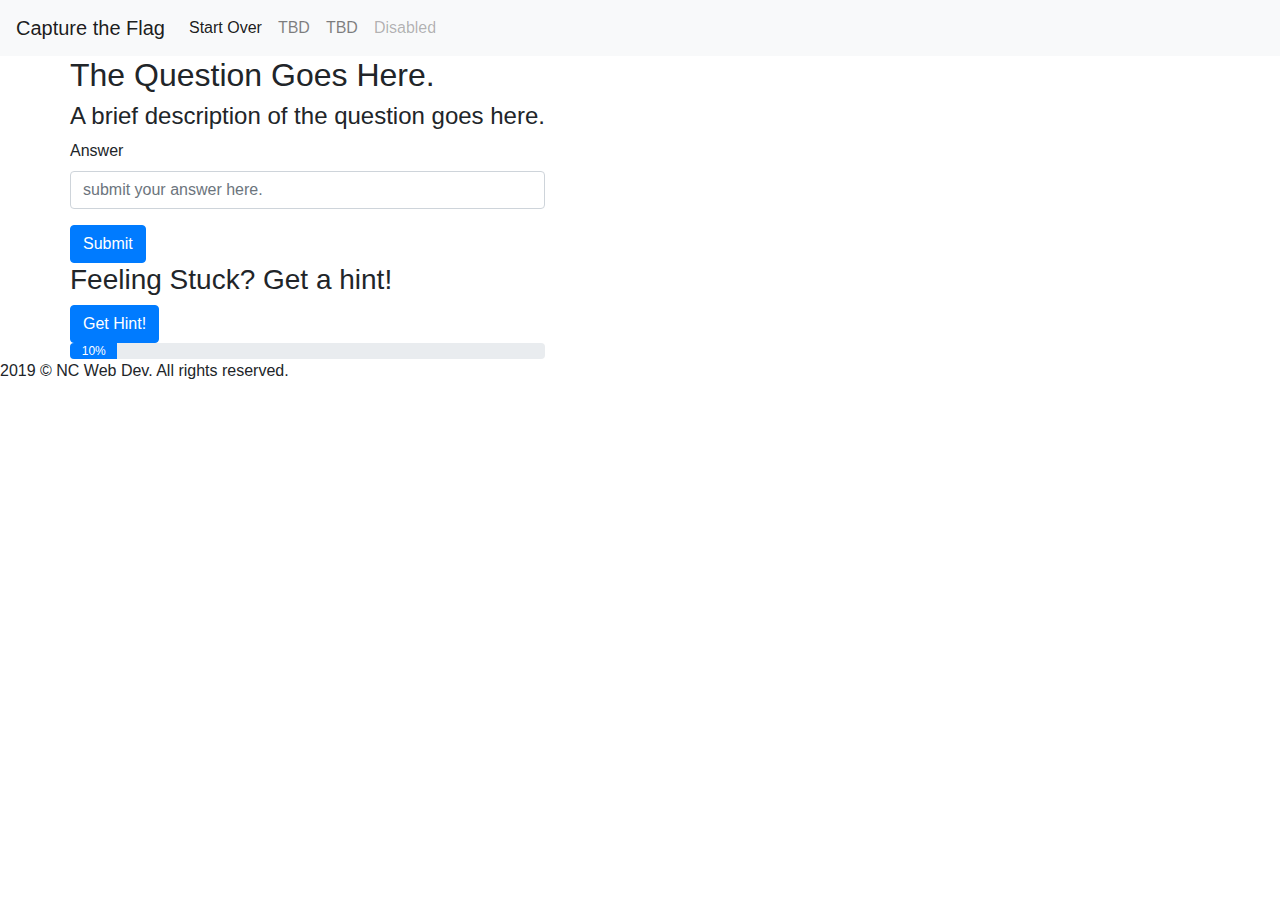
<file: indexNEW.html>
<!DOCTYPE html>
<html lang="en">
<head>
    <meta charset="UTF-8">
    <meta name="viewport" content="width=device-width, initial-scale=1.0">
    <meta http-equiv="X-UA-Compatible" content="ie=edge">
    <link rel="stylesheet" href="https://stackpath.bootstrapcdn.com/bootstrap/4.3.1/css/bootstrap.min.css" integrity="sha384-ggOyR0iXCbMQv3Xipma34MD+dH/1fQ784/j6cY/iJTQUOhcWr7x9JvoRxT2MZw1T" crossorigin="anonymous">
    <link rel="stylesheet" type="text/css" href="style.css">
    <title>Student Capture the Flag</title>
</head>
<body>
    <nav class="navbar sticky-top navbar-expand-lg navbar-light bg-light">
        <a class="navbar-brand" href="#">Capture the Flag</a>
        <button class="navbar-toggler" type="button" data-toggle="collapse" data-target="#navbarNav" aria-controls="navbarNav" aria-expanded="false" aria-label="Toggle navigation">
            <span class="navbar-toggler-icon"></span>
        </button>
        <div class="collapse navbar-collapse" id="navbarNav">
            <ul class="navbar-nav">
            <li class="nav-item active">
                <a class="nav-link" href="#">Start Over <span class="sr-only">(current)</span></a>
            </li>
            <li class="nav-item">
                <a class="nav-link" href="#">TBD</a>
            </li>
            <li class="nav-item">
                <a class="nav-link" href="#">TBD</a>
            </li>
            <li class="nav-item">
                <a class="nav-link disabled" href="#" tabindex="-1" aria-disabled="true">Disabled</a>
            </li>
            </ul>
        </div>
    </nav>
    <div class="container">
        <div class="row">
            <!-- this is the question column (MAIN) -->
            <div class="column">
                <div class="question">
                    <h2>The Question Goes Here.</h2>
                    <h4>A brief description of the question goes here.</h4>
                    <form>
                        <!-- a single form field to submit answer goes here -->
                        <div class="form-group">
                            <label for="answer">Answer</label>
                            <input type="text" class="form-control" id="answer" placeholder="submit your answer here.">
                        </div>
                        <!-- submit button -->
                        <button type="submit" class="btn btn-primary">Submit</button>
                    </form>
                    <div class="column" id="hint-text">
                        <h3>Feeling Stuck? Get a hint!</h3>
                    </div>
                    <div class="column" id="hint-button">
                        <!-- hint button -->
                        <button type="hint" class="btn btn-primary">Get Hint!</button>
                    </div>
                </div>
                <!-- the progress bar goes here -->
                <div class="progress">
                    <div class="progress-bar" role="progressbar" style="width: 10%;" aria-valuenow="10" aria-valuemin="0" aria-valuemax="100">10%</div>
                </div>
            </div>
            <!-- this is the image column -->
            <div class="column">
                <img>
            </div>
        </div>
    </div>
    <div class="footer">
        <p>2019 &copy; NC Web Dev. All rights reserved.</p>
    </div>
</body>
</html>
</file>
<file: style.css>
.notifyjs-bootstrap-base {
    font-weight: bold;
    padding: 8px 15px 8px 14px;
    text-shadow: 0 1px 0 rgba(255, 255, 255, 0.5);
    background-color: #fcf8e3;
    border: 1px solid #fbeed5;
    -webkit-border-radius: 4px;
    -moz-border-radius: 4px;
    border-radius: 4px;
    white-space: nowrap;
    padding-left: 25px;
    background-repeat: no-repeat;
    background-position: 3px 7px;
  }
  .notifyjs-bootstrap-error {
    color: #B94A48;
    background-color: #F2DEDE;
    border-color: #EED3D7;
    background-image: url();
  }
  .notifyjs-bootstrap-success {
    color: #468847;
    background-color: #DFF0D8;
    border-color: #D6E9C6;
    background-image: url();
  }
  .notifyjs-bootstrap-info {
    color: #3A87AD;
    background-color: #D9EDF7;
    border-color: #BCE8F1;
    background-image: url();
  }
  .notifyjs-bootstrap-warn {
    color: #C09853;
    background-color: #FCF8E3;
    border-color: #FBEED5;
    background-image: url();
  }
   .notifyjs-corner {
    position: fixed;
    margin: 5px;
    z-index: 1050;
  }
  
  .notifyjs-corner .notifyjs-wrapper,
  .notifyjs-corner .notifyjs-container {
    position: relative;
    display: block;
    height: inherit;
    width: inherit;
    margin: 3px;
  }
  
  .notifyjs-wrapper {
    z-index: 1;
    position: absolute;
    display: inline-block;
    height: 0;
    width: 0;
  }
  
  .notifyjs-container {
    display: none;
    z-index: 1;
    position: absolute;
  }
  
  .notifyjs-hidable {
    cursor: pointer;
  }
  
  [data-notify-text],[data-notify-html] {
    position: relative;
  }
  
  .notifyjs-arrow {
    position: absolute;
    z-index: 2;
    width: 0;
    height: 0;
  }
</file>
